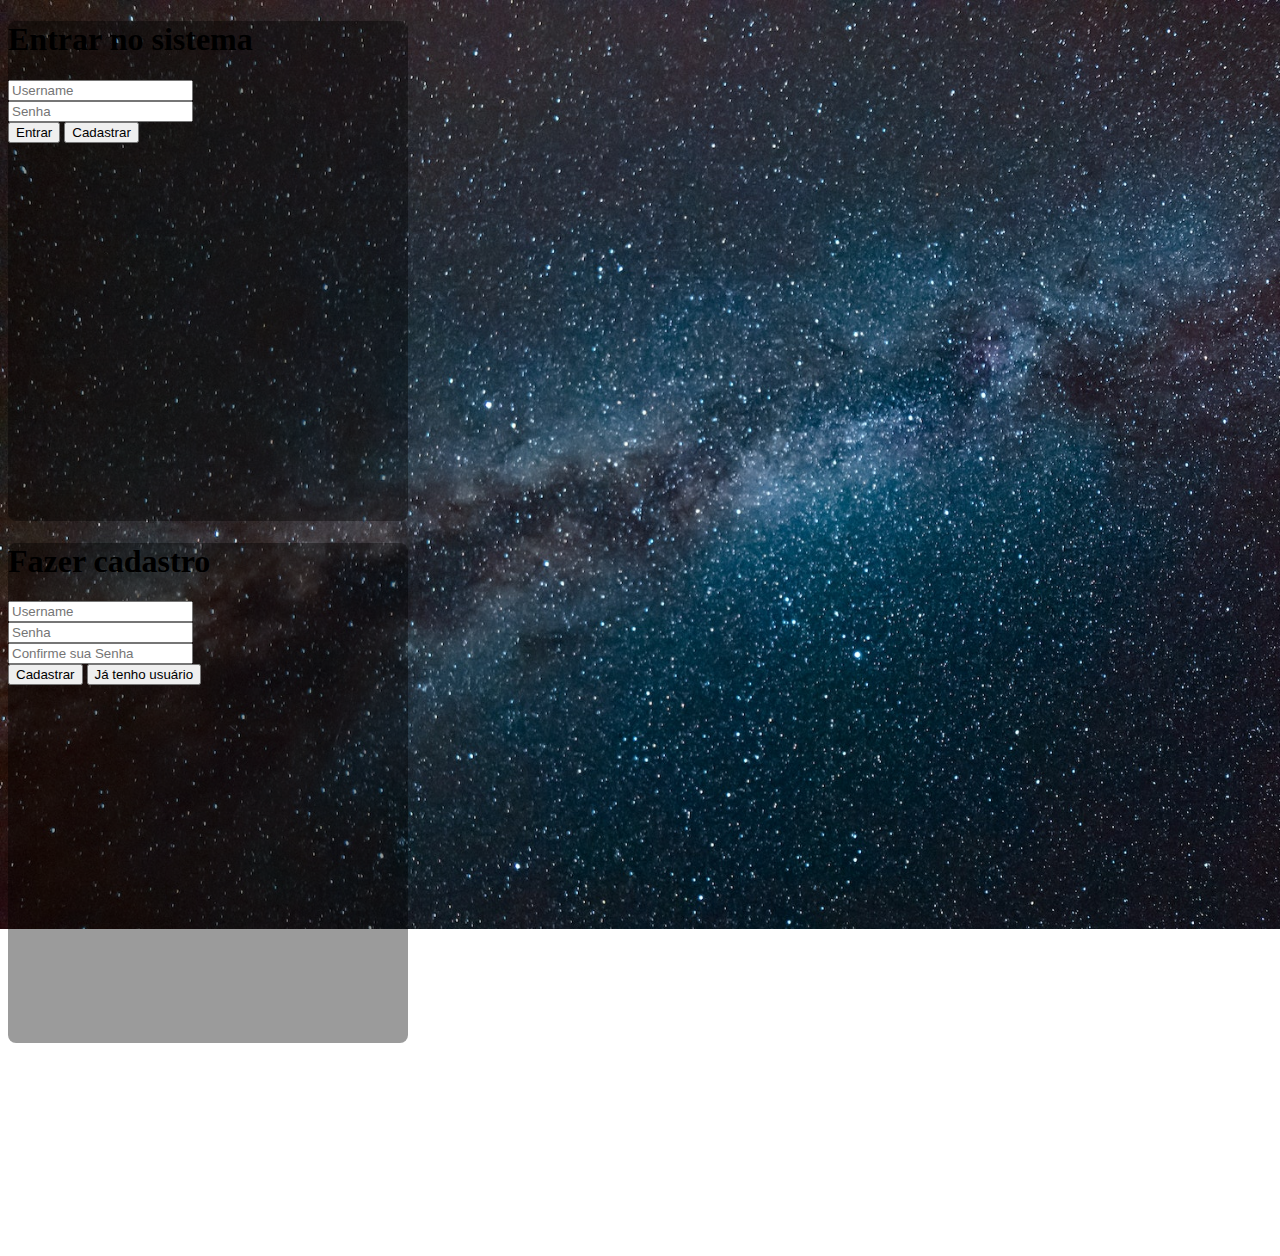
<file: index.html>
<!doctype html>
<html lang="pt-br">
  <head>
    <meta charset="utf-8">
    <meta name="viewport" content="width=device-width, initial-scale=1">
    <title>Lista de Recados</title>
    <link href="https://cdn.jsdelivr.net/npm/bootstrap@5.2.2/dist/css/bootstrap.min.css" rel="stylesheet" integrity="sha384-Zenh87qX5JnK2Jl0vWa8Ck2rdkQ2Bzep5IDxbcnCeuOxjzrPF/et3URy9Bv1WTRi" crossorigin="anonymous">
    <link rel="stylesheet" href="./assets/css/style.css">
  </head>
  <body>

    <main class="container">
      <div class="row vh-100 d-flex align-items-center text-white">
        <form class="col d-flex flex-column justify-content-center" id="form-login">
          <h1 class="text-center mb-5">Entrar no sistema</h1>
          <div class="mb-2">
            <input type="text" class="form-control" id="inputUsername" placeholder="Username">
          </div>
          <div class="my-2">
            <input type="password" class="form-control" id="inputPassword" placeholder="Senha">
          </div>
          <div class="alert alert-login d-none text-center" role="alert">
            
          </div>
          <div class="d-flex flex-column justify-content-center mb-3">
            <button type="submit" class="btn btn-primary my-2" id="login">Entrar</button>
            <button type="button" class="btn btn-primary" id="register-page">Cadastrar</button>
          </div>
        </form>
        <form class="col d-none flex-column justify-content-center text-white" id="form-register">
          <h1 class="text-center mb-5">Fazer cadastro</h1>
          <div class="mb-2">
            <input type="text" class="form-control" id="inputUsernameRegister"  placeholder="Username">
          </div>
          <div class="my-2">
            <input type="password" class="form-control" id="inputPasswordRegister" placeholder="Senha">
          </div>
          <div class="my-2">
            <input type="password" class="form-control" id="inputConfirm" placeholder="Confirme sua Senha">
          </div>
          <div class="alert alert-register d-none text-center" role="alert">
            
          </div>
          <div class="d-flex flex-column justify-content-center mb-3">
            <button type="submit" class="btn btn-primary" id="register">Cadastrar</button>
            <button type="button" class="btn btn-primary my-2" id="login-page">Já tenho usuário</button>
          </div>
        </form>
      </div>
    </main>

    <img src="./assets/images/rocket5.png" alt="rocket" class="rocket">

    <script src="https://cdn.jsdelivr.net/npm/bootstrap@5.2.2/dist/js/bootstrap.bundle.min.js" integrity="sha384-OERcA2EqjJCMA+/3y+gxIOqMEjwtxJY7qPCqsdltbNJuaOe923+mo//f6V8Qbsw3" crossorigin="anonymous"></script>
    <script src="./assets/js/script.js"></script>
  </body>
</html>
</file>
<file: assets/css/style.css>
body {
    background-image: url(../images/background.jpg);
    background-size: cover;
    background-repeat: no-repeat;
    height: 100vh;
    position: relative;
    overflow: hidden;
}

.container {
    width: 400px;
}

form {
    background-color: rgba(0, 0, 0, 0.392);
    height: 500px;
    border-radius: 8px;
    z-index: 2000;
}

.rocket {
    position: absolute;
    background-color: transparent;
    left: -3000px;
    bottom: 1px;
    transform: rotate(30deg);
    animation: rocketUp 10s infinite linear;
    width: 1600px;
    opacity: 0.4;
}

@keyframes rocketUp {
    0%   { left: 0%; }
    10%  { left: 10%;}
    20%  { left: 20%;}
    30%  { left: 30%;}
    40%  { left: 40%;}
    50%  { left: 50%;}
    60%  { left: 60%;}
    70%  { left: 70%;}
    80%  { left: 80%;}
    90%  { left: 90%;}
    100% { left: 100%;}   
}
</file>
